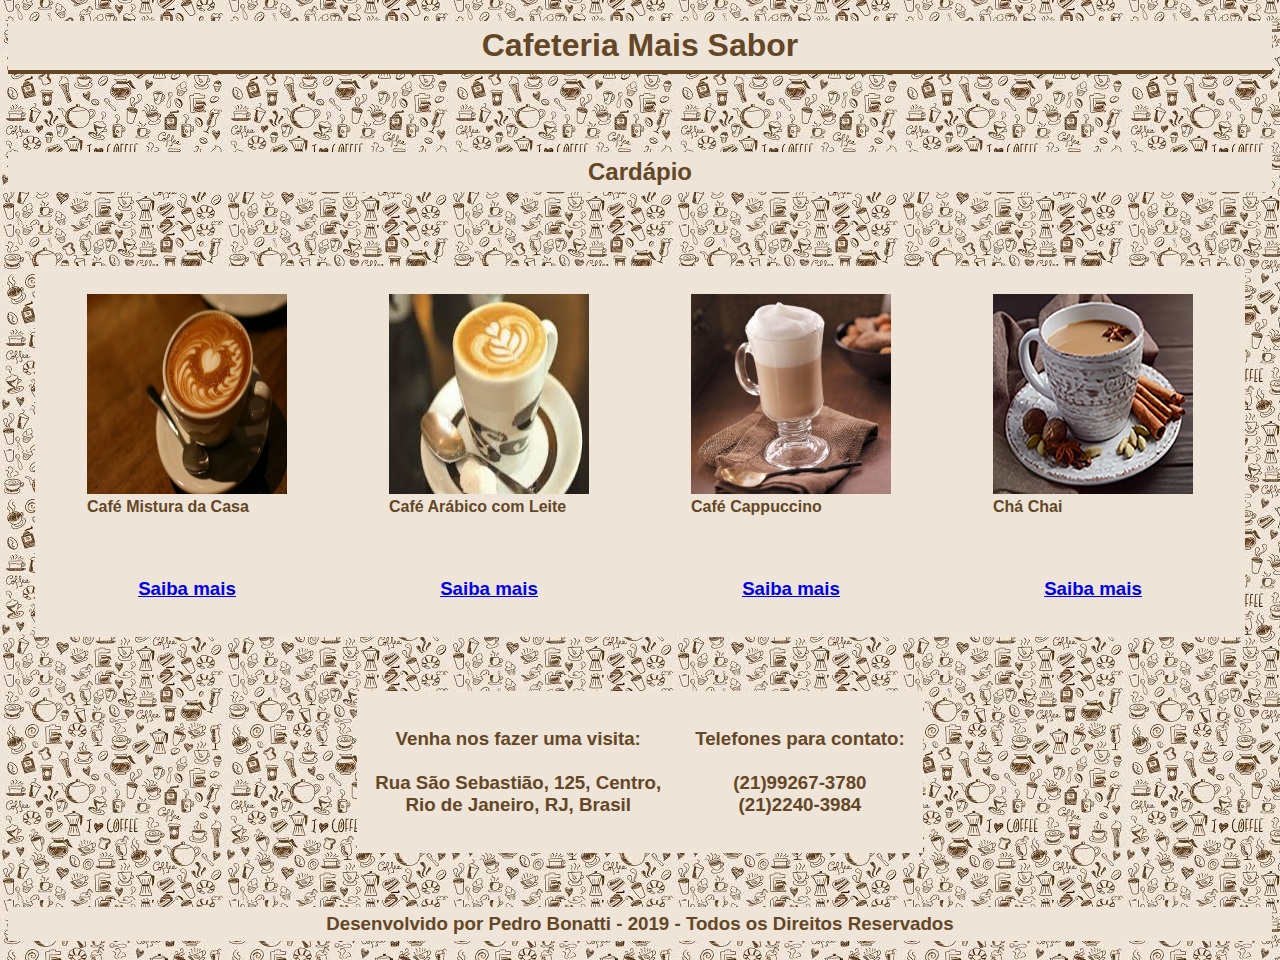
<file: templates/index.html>
<!DOCTYPE html>
 <html> 
  <head>
   <meta charset="utf-8"/>
   <title>Cafeteria Mais Sabor</title>
   <link rel="icon" href="../static/img/logo-site.png">
   <link rel="stylesheet"href="../static/css/styles.css">
  </head>
    <body>
    <h1>Cafeteria Mais Sabor</h1>
    <br>
    <br>
  	<h2>Cardápio</h2>
    <br>
    <br>
    <br>
<table
bgcolor="#eee4d8"
cellpadding="10">
<tr>
<td>
  <figure>
  <img src="../static/img/mistura-da-casa.jpg" alt="Café Mistura da Casa" width=200px height=200px>
  <figcaption><b> Café Mistura da Casa </b></figcaption>
  </figure>
</td>

<td>
  <figure>
  <img src="../static/img/cafe-arabico.jpg" alt="Café Arábico com Leite"  width=200px height=200px>
  <figcaption><b> Café Arábico com Leite </b></figcaption>
</figure>
</td>

<td>
  <figure>
  <img src="../static/img/Cappuccino.jpg" alt="Café Cappuccino"  width=200px heigth=200px>
  <figcaption><b> Café Cappuccino </b></figcaption>
  </figure>
</td>

<td>
  <figure>
  <img src="../static/img/cha-chai.jpg" alt="Chá Chai" widht=200px heigth=200px>
  <figcaption><b> Chá Chai </b></figcaption>
  </figure>
</td>

</tr>

<tr>
  <td>
    <h3><u><a href="mistura-da-casa.html"> Saiba mais</a><u></h3>
  </td>
  <td>
    <h3><u><a href="arabico-com-leite.html"> Saiba mais</a><u></h3>
  </td>
  <td>
    <h3><u><a href="cappuccino.html"> Saiba mais</a><u></h3>
  </td>
  <td>
    <h3><u><a href="cha-chai.html"> Saiba mais</a><u></h3>
  </td>
</tr>
</table>
<br>
<br> 
<br>
<table
bgcolor="#eee4d8"
cellpadding="10">
<tr>
  <td>
    <h3>Venha nos fazer uma visita: <br><br> Rua São Sebastião, 125, Centro, <br> Rio de Janeiro, RJ, Brasil</h3>
  </td>
  <td>
    <h3>Telefones para contato: <br><br> (21)99267-3780 <br> (21)2240-3984</h3>
  </td>
</tr>
</table>
<br>
<br>
 
  <h3><b>Desenvolvido por Pedro Bonatti  -  2019  -  Todos os Direitos Reservados</b></h3>  
  </body>
 </html>
</file>
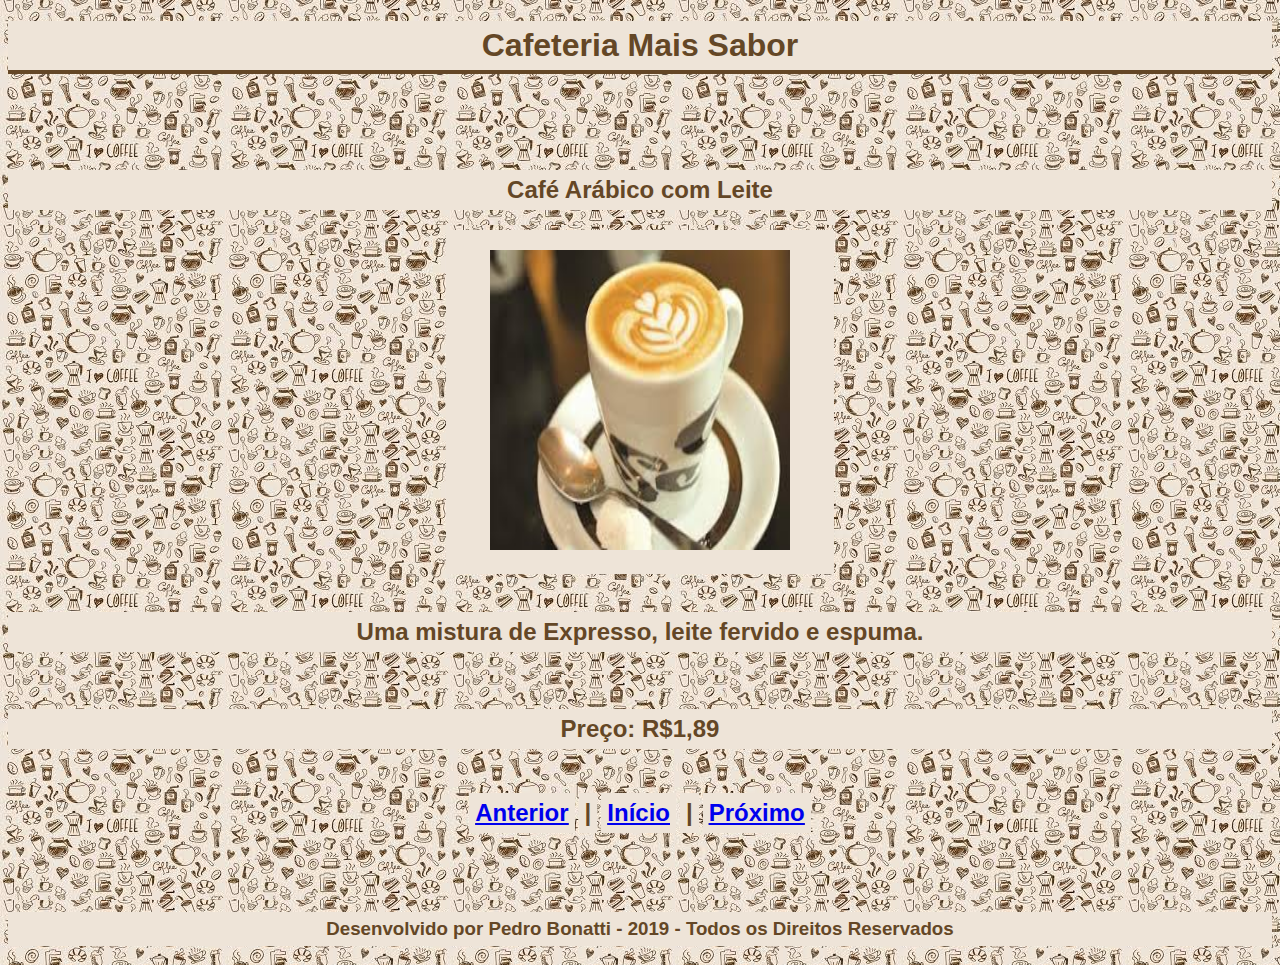
<file: templates/arabico-com-leite.html>
<!DOCTYPE html>
 <html> 
  <head>
   <meta charset="utf-8"/>
   <title>Cafeteria Mais sabor</title>
   <link rel="icon" href="../static/img/logo-site.png">
   <link rel="stylesheet"href="../static/css/styles3.css">
  </head>
    <body>
    <h1>Cafeteria Mais Sabor</h1>
    <br>
    <br>
    <br>
    <h2>Café Arábico com Leite</h2>

    <table
    bgcolor="#eee4d8">
      <tr>
        <td>
           <figure>
           <img class="displayed" src="../static/img/cafe-arabico.jpg" alt="Café Arábico com Leite" width="300px" height="300px">
          </figure>
        </td>
      </tr>    
    </table> 

    <br>
    <h2>Uma mistura de Expresso, leite fervido e espuma.</h2>
    <br>

    <h2><b>Preço: R$1,89</b></h2>
    <table>
      <tr>
        <td>
          <h2><u><a href="mistura-da-casa.html"> Anterior</a></u></h2>
        </td>
        <td>
          <h2>|</h2>
        </td>
        <td>
          <h2><u><a href="index.html">  Início </a></u></h2>
        </td>
        <td>
          <h2>|</h2>
        </td>
        <td>
          <h2><u><a href="cappuccino.html"> Próximo </a></u></h2>
        </td>
      </tr>
    </table>
    <br>
    <br>

    <h3><b>Desenvolvido por Pedro Bonatti  -  2019  -  Todos os Direitos Reservados</b></h3>
 
  </body>
 </html>
</file>
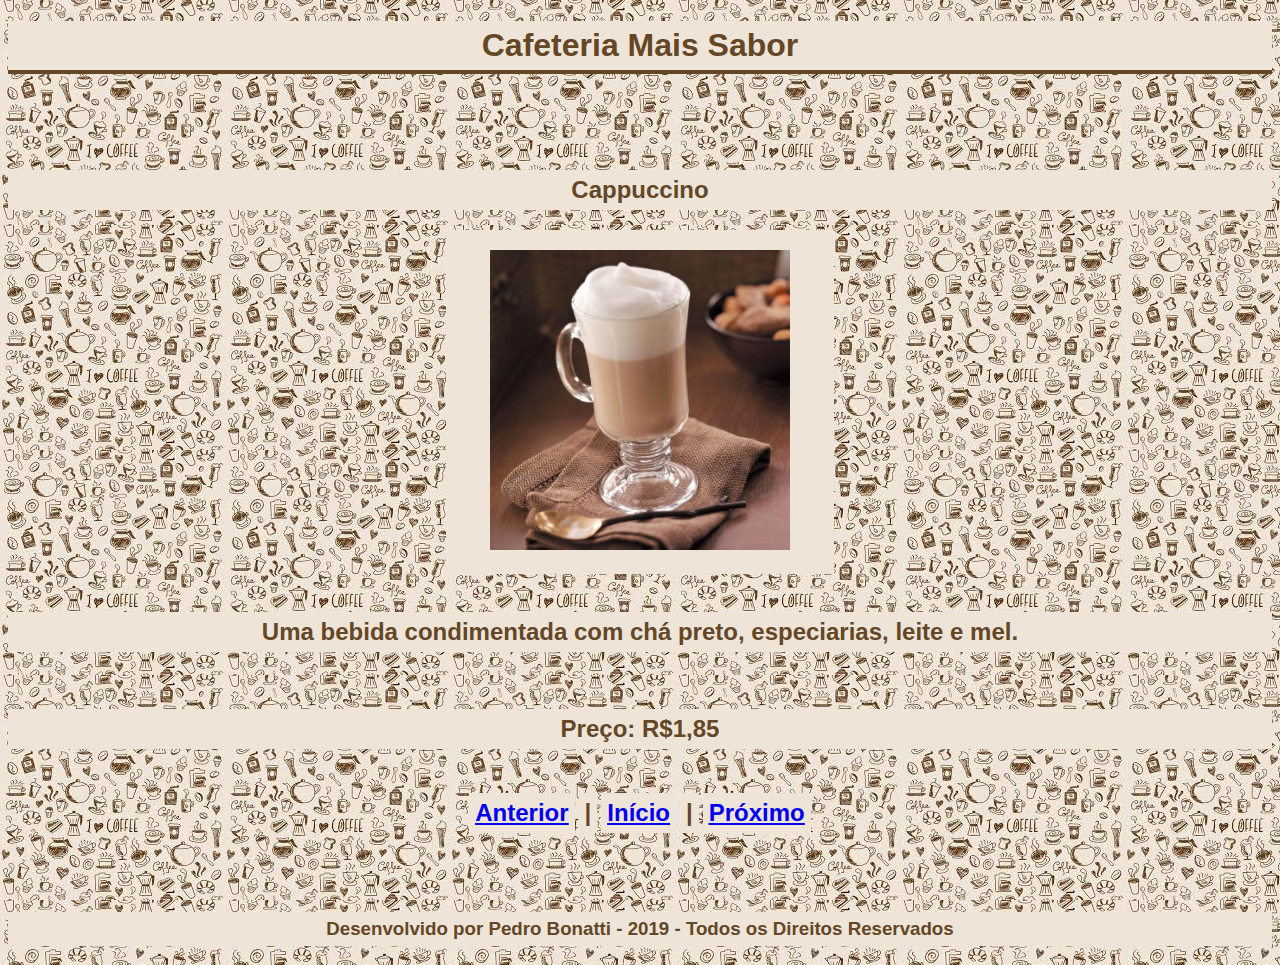
<file: templates/cappuccino.html>
<!DOCTYPE html>
 <html> 
  <head>
   <meta charset="utf-8"/>
   <title>Cafeteria Mais sabor</title>
   <link rel="icon" href="../static/img/logo-site.png">
   <link rel="stylesheet"href="../static/css/styles4.css">
  </head>
    <body>
    <h1>Cafeteria Mais Sabor</h1>
    <br>
    <br>
    <br>
    <h2>Cappuccino</h2>

    <table
    bgcolor="#eee4d8">
      <tr>
        <td>
           <figure>
           <img class="displayed" src="../static/img/Cappuccino.jpg" alt="Cappuccino" width="300px" height="300px">
          </figure>
        </td>
      </tr>    
    </table> 
    <br>
    <h2>Uma bebida condimentada com chá preto, especiarias, leite e mel.</h2>
    <br>

    <h2><b>Preço: R$1,85</b></h2>
    <table>
      <tr>
        <td>
          <h2><u><a href="arabico-com-leite.html"> Anterior</a></u></h2>
        </td>
        <td>
          <h2>|</h2>
        </td>
        <td>
          <h2><u><a href="index.html">  Início </a></u></h2>
        </td>
        <td>
          <h2>|</h2>
        </td>
        <td>
          <h2><u><a href="cha-chai.html"> Próximo </a></u></h2>
        </td>
      </tr>
    </table>
    <br>
    <br>

    <h3><b>Desenvolvido por Pedro Bonatti  -  2019  -  Todos os Direitos Reservados</b></h3>
 
  </body>
 </html>
</file>
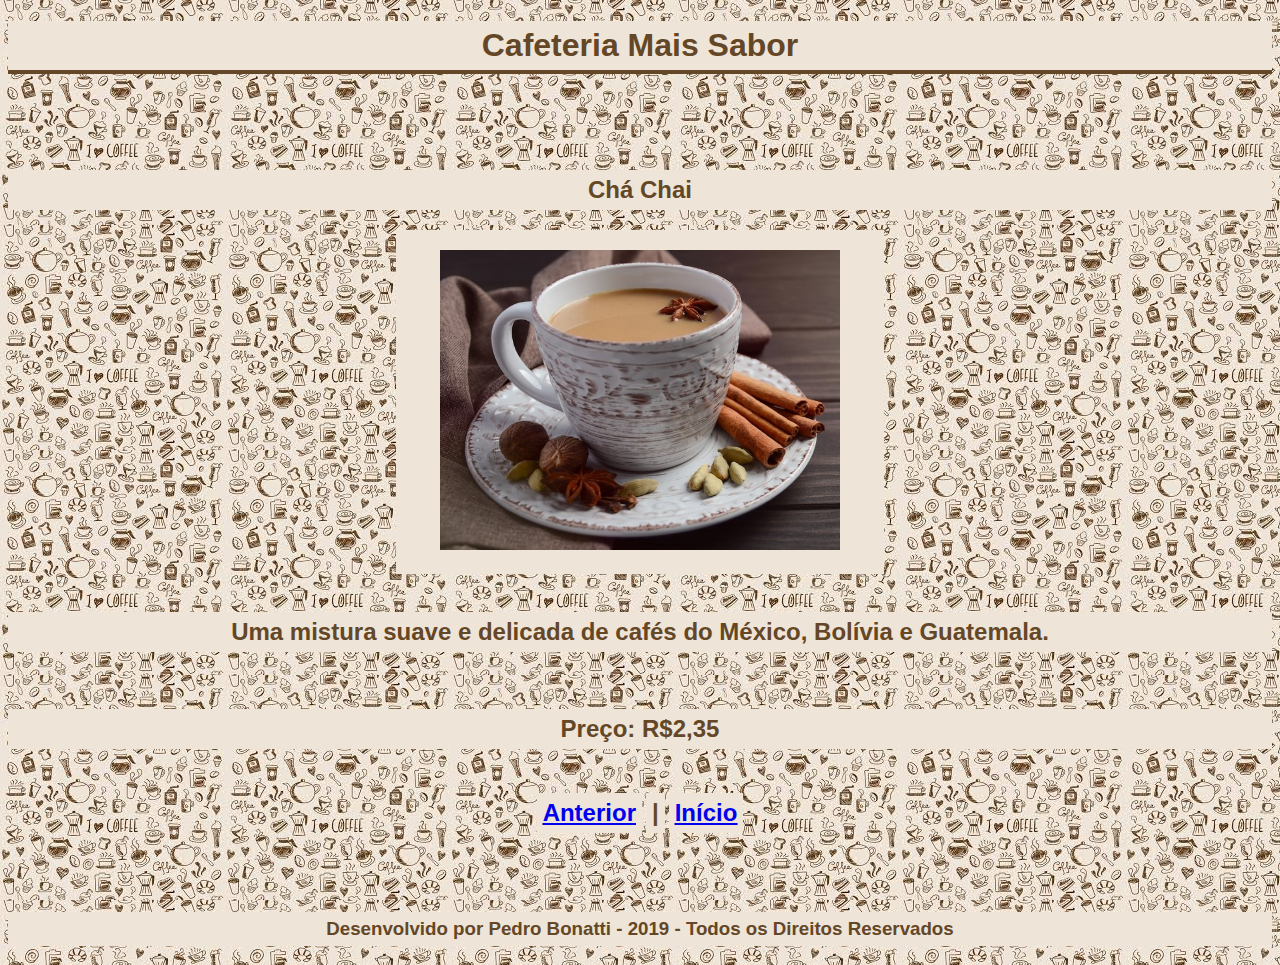
<file: templates/cha-chai.html>
<!DOCTYPE html>
 <html> 
  <head>
   <meta charset="utf-8"/>
   <title>Cafeteria Mais sabor</title>
   <link rel="stylesheet"href="../static/css/styles5.css">
  </head>
    <body>
    <h1>Cafeteria Mais Sabor</h1>
    <br>
    <br>
    <br>
    <h2>Chá Chai</h2>

    <table
    bgcolor="#eee4d8">
      <tr>
        <td>
           <figure>
           <img class="displayed" src="../static/img/cha-chai2.jpg" alt="Chá Chai" width="400px" height="300px">
          </figure>
        </td>
      </tr>    
    </table> 

    <br>
    <h2>Uma mistura suave e delicada de cafés do México, Bolívia e Guatemala.</h2>
    <br>

    <h2><b>Preço: R$2,35</b></h2>
    <table>
      <tr>
        <td>
          <h2><u><a href="cappuccino.html"> Anterior</a></u></h2>
        </td>
        <td>
          <h2>|</h2>
        </td>
        <td>
          <h2><u><a href="index.html">  Início </a></u></h2>
        </td>
      </tr>
    </table>
    <br>
    <br>
    
    <h3><b>Desenvolvido por Pedro Bonatti  -  2019  -  Todos os Direitos Reservados</b></h3>
 
  </body>
 </html>
</file>
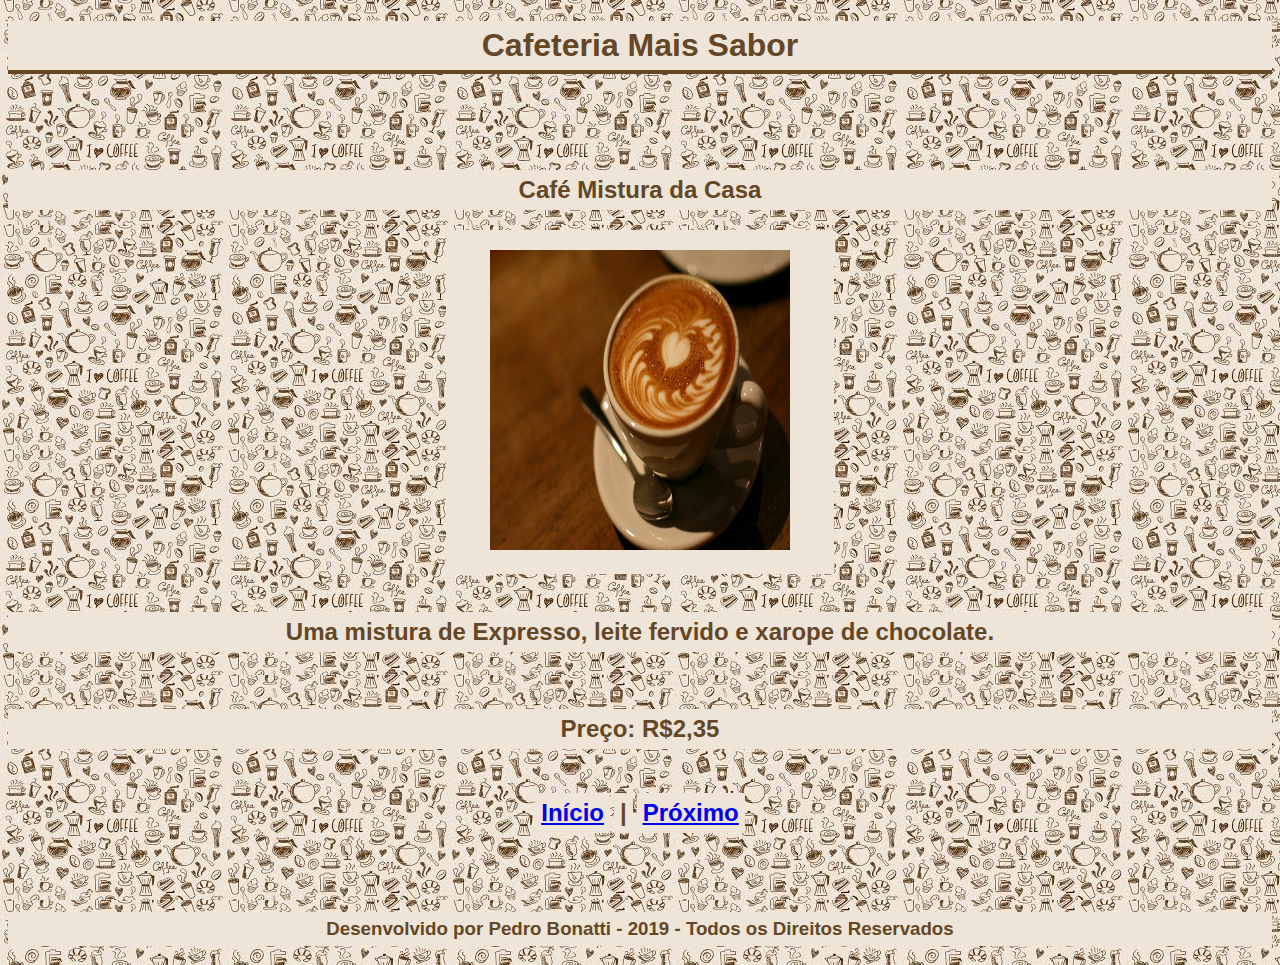
<file: templates/mistura-da-casa.html>
<!DOCTYPE html>
 <html> 
  <head>
   <meta charset="utf-8"/>
   <title>Cafeteria Mais sabor</title>
   <link rel="icon" href="../static/img/logo-site.png">
   <link rel="stylesheet"href="../static/css/styles2.css">
  </head>
    <body>
    <h1>Cafeteria Mais Sabor</h1>
    <br>
    <br>
    <br>
    <h2>Café Mistura da Casa</h2>

    <table
    bgcolor="#eee4d8">
      <tr>
        <td>
           <figure>
           <img class="displayed" src="../static/img/mistura-da-casa.jpg" alt="Café Mistura da Casa" width="300px" height="300px">
          </figure>
        </td>
      </tr>    
    </table> 

    <br>

    <h2>Uma mistura de Expresso, leite fervido e xarope de chocolate.</h2>
    <br>

    <h2><b>Preço: R$2,35</b></h2>
    <table>
      <tr>
        <td>
          <h2><u><a href="index.html">Início</u></h2>
        </td>
        <td>
          <h2>|</h2>
        </td>
        <td>
          <h2><u><a href="arabico-com-leite.html"> Próximo</u></h2>
        </td>
      </tr>
    </table>
    <br>

    <br>

    <h3><b>Desenvolvido por Pedro Bonatti  -  2019  -  Todos os Direitos Reservados</b></h3>
 
  </body>
 </html>
</file>
<file: static/css/styles.css>
h1{
 	color: #644726;
 	border-bottom: 2px brown;
 	background-color:#eee4d8;
 	text-align: center;
 	padding: 06px;
 	border-bottom: solid 4px #644726;
 }
 h2{
 	color: #644726;
 	background-color:#eee4d8;
 	text-align: center;
 	padding: 06px;
 }
 table{
	  margin:auto;
 }
 figcaption{
 	color: #644726;
 }
 body{
    	font-family: "Arial", "Helvetica", sans-serif;
    	background-image: url("../../static/img/fundo.jpg");
 }
 h3{
 	color: #644726;
 	background-color:#eee4d8;
 	text-align: center;
 	padding: 06px;
  }
</file>
<file: static/css/styles3.css>
h1{
 	color: #644726;
 	border-bottom: 2px brown;
 	background-color:#eee4d8;
 	text-align: center;
 	padding: 06px;
 	border-bottom: solid 4px #644726;
 }

 h2{
 	color: #644726;
 	background-color:#eee4d8;
 	text-align: center;
 	padding: 06px;
 }
 table{
 	margin: auto;
 	padding-right: 01px;
 	padding-left: 01px;
 	padding-top: 01px;
 	padding-bottom: 01px;
 }
 
  h2{
 	color: #644726;
 	background-color:#eee4d8;
 	text-align: center;
 	padding: 06px;	
 }
 
 h2{
 	color: #644726;
 	background-color:#eee4d8;
 	text-align: center;
 	padding: 06px;
 }

 h3{
 	color: #644726;
 	background-color:#eee4d8;
 	text-align: center;
 	padding: 06px;
  }
 body{
    	font-family: "Arial", "Helvetica", sans-serif;
    	background-image: url("../../static/img/fundo.jpg");
 }
</file>
<file: static/css/styles4.css>
h1{
 	color: #644726;
 	border-bottom: 2px brown;
 	background-color:#eee4d8;
 	text-align: center;
 	padding: 06px;
 	border-bottom: solid 4px #644726;
 }

 h2{
 	color: #644726;
 	background-color:#eee4d8;
 	text-align: center;
 	padding: 06px;
 }
 table{
 	margin: auto;
 	padding-right: 01px;
 	padding-left: 01px;
 	padding-top: 01px;
 	padding-bottom: 01px;
 }
 
  h2{
 	color: #644726;
 	background-color:#eee4d8;
 	text-align: center;
 	padding: 06px;	
 }
 
 h2{
 	color: #644726;
 	background-color:#eee4d8;
 	text-align: center;
 	padding: 06px;
 }
 
 h3{
 	color: #644726;
 	background-color:#eee4d8;
 	text-align: center;
 	padding: 06px;
  }
 body{
    	font-family: "Arial", "Helvetica", sans-serif;
    	background-image: url("../../static/img/fundo.jpg");
 }
</file>
<file: static/css/styles5.css>
h1{
 	color: #644726;
 	border-bottom: 2px #brown;
 	background-color:#eee4d8;
 	text-align: center;
 	padding: 06px;
 	border-bottom: solid 4px #644726;
 }

 h2{
 	color: #644726;
 	background-color:#eee4d8;
 	text-align: center;
 	padding: 06px;
 }
 table{
 	margin: auto;
 	padding-right: 01px;
 	padding-left: 01px;
 	padding-top: 01px;
 	padding-bottom: 01px;
 }
 
  h2{
 	color: #644726;
 	background-color:#eee4d8;
 	text-align: center;
 	padding: 06px;	
 }
 
 h2{
 	color: #644726;
 	background-color:#eee4d8;
 	text-align: center;
 	padding: 06px;
 }
 
 h3{
 	color: #644726;
 	background-color:#eee4d8;
 	text-align: center;
 	padding: 06px;
  }
 body{
    	font-family: "Arial", "Helvetica", sans-serif;
    	background-image: url("../../static/img/fundo.jpg");
 }
</file>
<file: static/css/styles2.css>
h1{
 	color: #644726;
 	background-color:#eee4d8;
 	text-align: center;
 	padding: 06px;
 	border-bottom:solid 4px #644726;
 }
 
 h2{
 	color: #644726;
 	background-color:#eee4d8;
 	text-align: center;
 	padding: 06px;
 }
 table{
 	margin: auto;
 	padding-right: 01px;
 	padding-left: 01px;
 	padding-top: 01px;
 	padding-bottom: 01px;
 }

 h2{
 	color: #644726;
 	background-color:#eee4d8;
 	text-align: center;
 	padding: 06px;
 }

 h2{
 	color: #644726;
 	background-color:#eee4d8;
 	text-align: center;
 	padding: 06px;
 }
 h3{
 	color: #644726;
 	background-color:#eee4d8;
 	text-align: center;
 	padding: 06px;
  }
 body{
    	font-family: "Arial", "Helvetica", sans-serif;
    	background-image: url("../../static/img/fundo.jpg");
 }
</file>
